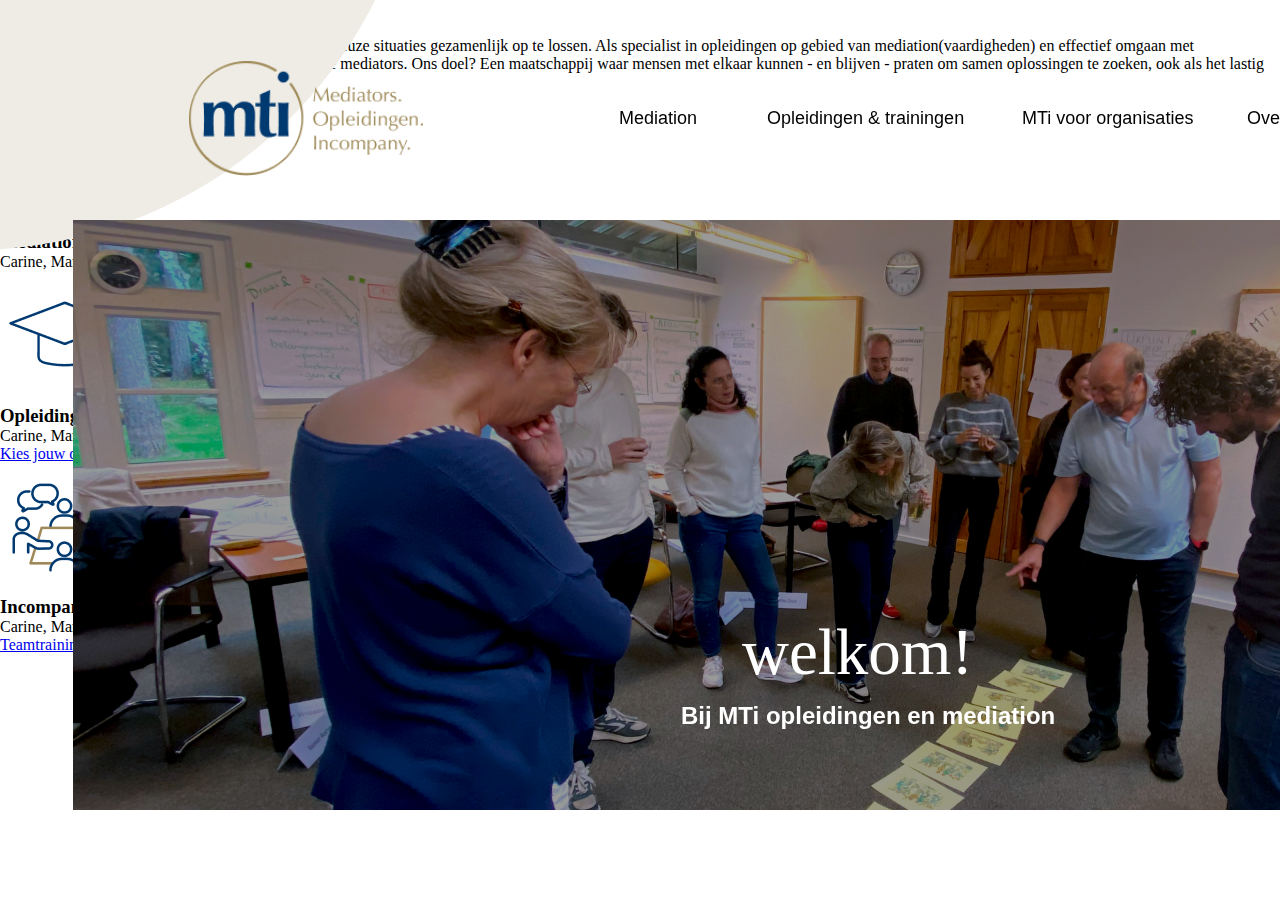
<file: header.html>
<!DOCTYPE html>
<html lang="en">
    <head>
        <link rel="stylesheet" href="css/header.css">
        
    </head>
    <body>
        <header>
            <div class="color-container"></div>
            
            <img src="img/Group 14.png" alt="company-logo" id="company-logo">
            <nav>
                <ul>
                  <li id="li-1"><a href="#">Mediation</a></li>  
                  <li id="li-2"><a href="#">Opleidingen & trainingen</a></li>
                  <li id="li-3"><a href="#">MTi voor organisaties</a></li>  
                  <li id="li-4"><a href="#">Over MTi</a></li>
                </ul>
                <button id="button"><p>Contact met MTi</p></button>
            </nav>
        </header>
        <div class="image-container">
            <img src="img/IMG_2215 1.png"  alt="image" id="image">
            <p id="welkom">welkom!</p>
            <p id="intro-text-bold">Bij MTi opleidingen en mediation</p>
        </div>
        <h1 id="intro-heading">Vooruit in gesprek</h1>
        <p id="intro-para">MTi stelt jou en/of jouw organisatie in staat conflictueuze situaties gezamenlijk op te lossen. Als specialist in opleidingen op gebied van mediation(vaardigheden) en effectief omgaan met conflictsituaties. Als ervaren, toegankelijke, kundige mediators. Ons doel? Een maatschappij waar mensen met elkaar kunnen - en blijven - praten om samen oplossingen te zoeken, ook als het lastig wordt.</p>
        <div id="mediators-box">
            <div class="bg-color-mediators"></div>
            <img src="img/Group 11.png" alt="mediators-image">
            <h3 id="mediatiors-heading">Mediatiors</h3>
            <p id="mediatiors-para">Carine, Marjanne en Elena zijn ervaren MfN- registermediators, gespecialiseerd in vastgelopen situaties binnen- en tussen ondernemingen. </p>
        </div>
        <div id="opleidingen-box">
            <div class="bg-color-opleidingen"></div>
            <img src="img/Group 10.png" alt="opleidingen-img">
            <h3 id="opleidingen-heading">Opleidingen</h3>
            <p id="opleidingen-para">Carine, Marjanne en Elena zijn ervaren MfN- registermediators, gespecialiseerd in vastgelopen situaties binnen- en tussen ondernemingen. </p>
        </div>
        <a href="#" id="opleidingen-link">Kies jouw opleiding uit</a>
        <div id="incompany-box">
            <div class="bg-color-incompany"></div>
            <img src="img/Group 9.png" alt="incompany-image">
            <h3 id="incompany-heading">Incompany</h3>
            <p id="incompany-para">Carine, Marjanne en Elena zijn ervaren MfN- registermediators, gespecialiseerd in vastgelopen situaties binnen- en tussen ondernemingen. </p>
        </div>
        <a href="#" id="incompany-link">Teamtraining binnen uw bedrijf</a><span class="arrow3">&rarr;</span>
    </body>
</html>
</file>
<file: css/header.css>
*{
    margin: 0;
    padding: 0;
}
#company-logo
{
    width: 234px;
    height: 115.17px;
    position: fixed;
    top: 61px;
    left: 189px;
}
.color-container{
    width: 900px;
    height: 900px;
    background: #EFECE5;
    border-radius: 50%;
    position: fixed;
    top: -650px;
    left: -478px;
}
nav{
    position: fixed;
    top:108px;
    display: flex;
}
ul{
    font-family: 'Inter', sans-serif;
    list-style-type: none;
    line-height: 100%;
    display: flex;   
}
#li-1{
    border: 2px solid white;
    width: 96px;
    height: 33px;
    position: fixed;
    left: 617px;
}
#li-2{
    border: 2px solid white;
    width: 216px;
    height: 33px;
     position: fixed;
     left: 765px;
}
#li-3{
    border: 2px solid white;
    width: 186px;
    height: 33px;
    position: fixed;
    left: 1020px;
}
#li-4{
    border: 2px solid white;
    width: 78px;
    height: 33px;
    position: fixed;
    left: 1245px;
}
ul li a {
    text-decoration: none;
    color: #000000;
    font-weight: 400;
    font-size: 18px;
}
#button{
    width: 194px;
    height: 47px;
    position:fixed;
    top: 96px;  
    left: 1375px; 
    border-radius: 9px;
    background-color: #003A70;
    border-color: white;
}
#button p {
    font-family: 'Inter', sans-serif;
    font-weight: 500;
    font-size:16px;
    color: #ffffff;
    line-height: 100%;    
}
/* header end  */
#image{
    width: 1620px;
    height: 590px;
    position: fixed;
    top: 220px;
    left: 73px;
    color: #000000;
}
.image-container #welkom 
{
    width: 270px;
    height: 117px;
    position: fixed;
    top: 620px;
    left: 742px;
    font-family: 'Des Montilles', 'Georgia', 'Cambria', 'Times New Roman', serif;
    font-weight: 400;
    font-size: 65px;
    line-height: 100%;
    color: #ffffff;

}
.image-container #intro-text-bold
{
    width: 381px;
    height: 29px; 
    position: fixed;
    top: 704px;
    left: 681px;
    font-family: 'Inter', sans-serif; 
    font-weight: 700;
    font-size: 24px;
    line-height: 100%;
    color: #ffffff;
}
</file>
